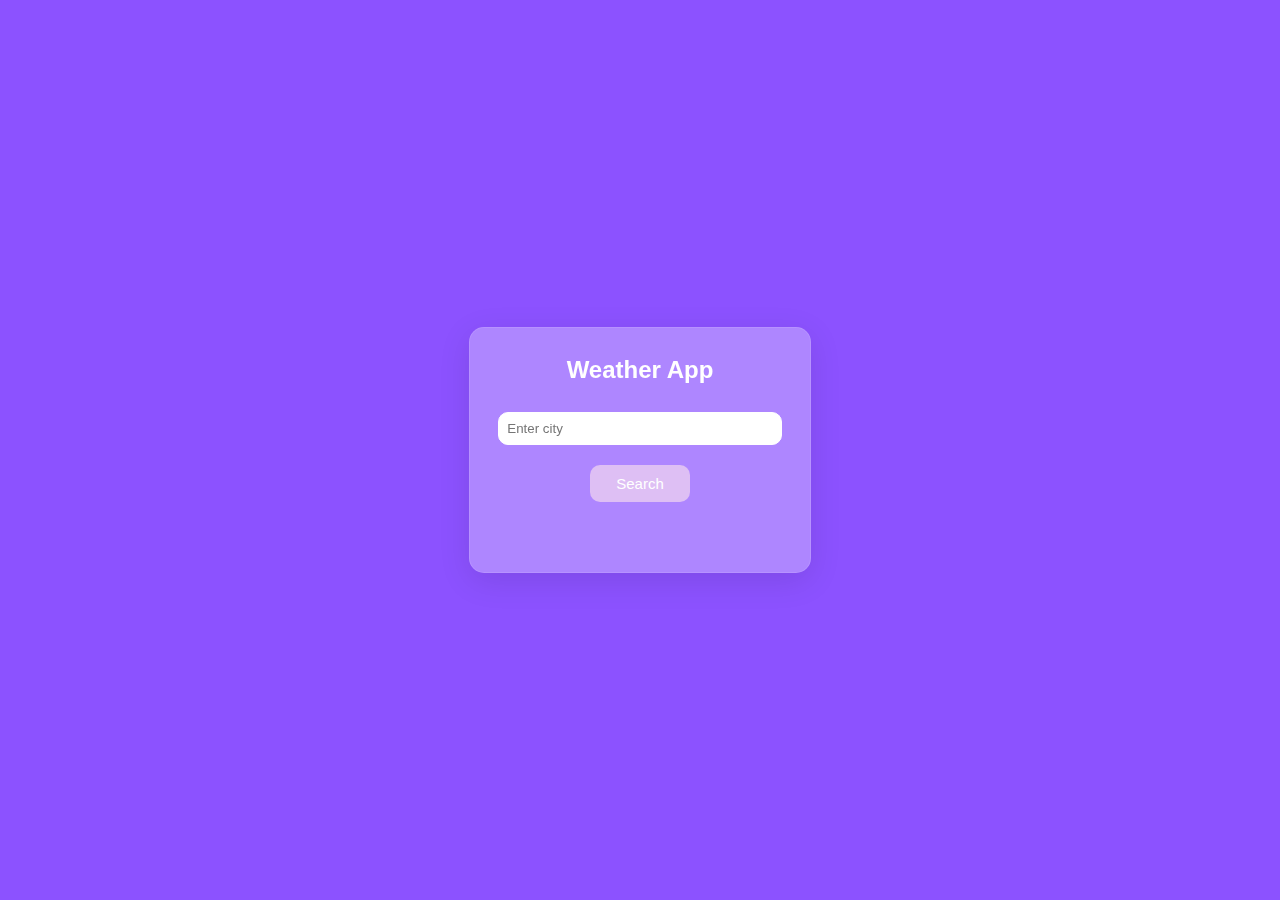
<file: Weather App/index.html>
<!DOCTYPE html>
<html lang="en">
<head>
    <meta charset="UTF-8">
    <meta name="viewport" content="width=device-width, initial-scale=1.0">
    <title>Weather App</title>
    <link rel="stylesheet" href="./style.css">
</head>
<body>
    <div id="weather-container">
        <h2>Weather App</h2>
        <input type="text" id="city" placeholder="Enter city">
        <button onclick="getWeather()">Search</button>

        <img id="weather-icon" alt="Weather Icon">

        <div id="temp-div"></div>

        <div id="weather-info"></div>

        <div id="hourly-forecast"></div>
      
    </div>
     <script src="./script.js"></script> 
</body>
</html>
</file>
<file: Weather App/style.css>
body {
    background: #8C52FF;
    font-family: 'Segoe UI', Tahoma, Geneva, Verdana, sans-serif;
    display: flex;
    align-items: center;
    justify-content: center;
    height: 100vh;
    margin: 0;
}

#weather-container {
    background: rgba(255, 255, 255, 0.3);
    max-width: 400px;
    padding: 20px;
    border-radius: 15px;
    box-shadow: 0 8px 32px rgba(0, 0, 0, 0.1);
    backdrop-filter: blur(10px);
    border: 1px solid rgba(255, 255, 255, 0.1);
    text-align: center;
}

h2, label, p {
    color: #fff;
    margin: 8px 0;
}

input {
    width: calc(100% - 16px);
    padding: 8px;
    box-sizing: border-box;
    border-radius: 10px;
    border: 1px solid white;
    margin-top: 20px;
}

button {
    background: #debff4;
    color: white;
    padding: 10px;
    border: none;
    border-radius: 10px;
    cursor: pointer;
    margin-top: 20px;
    width: 100px;
    font-size: 15px;
}

button:hover {
    background: #8b48d7;
}

#temp-div p {
    font-size: 60px;
    margin-top: -30px;
}

#weather-info {
    font-size: 20px;
}

#weather-icon {
    width: 200px;
    height: 200px;
    margin: 0 auto 10px; 
    margin-bottom: 0;
    display: none;
}

#hourly-forecast {
    margin-top: 50px;
    overflow-x: auto;
    white-space: nowrap;
    display: flex;
    justify-content: space-between;
}

.hourly-item {
    flex: 0 0 auto;
    width: 80px;
    display: flex;
    flex-direction: column;
    align-items: center;
    margin-right: 10px;
    color: white;
}

.hourly-item img {
    width: 30px;
    height: 30px;
    margin-bottom: 5px;
}

#hourly-heading {
    color: #fff;
    margin-top: 10px;
}
</file>
